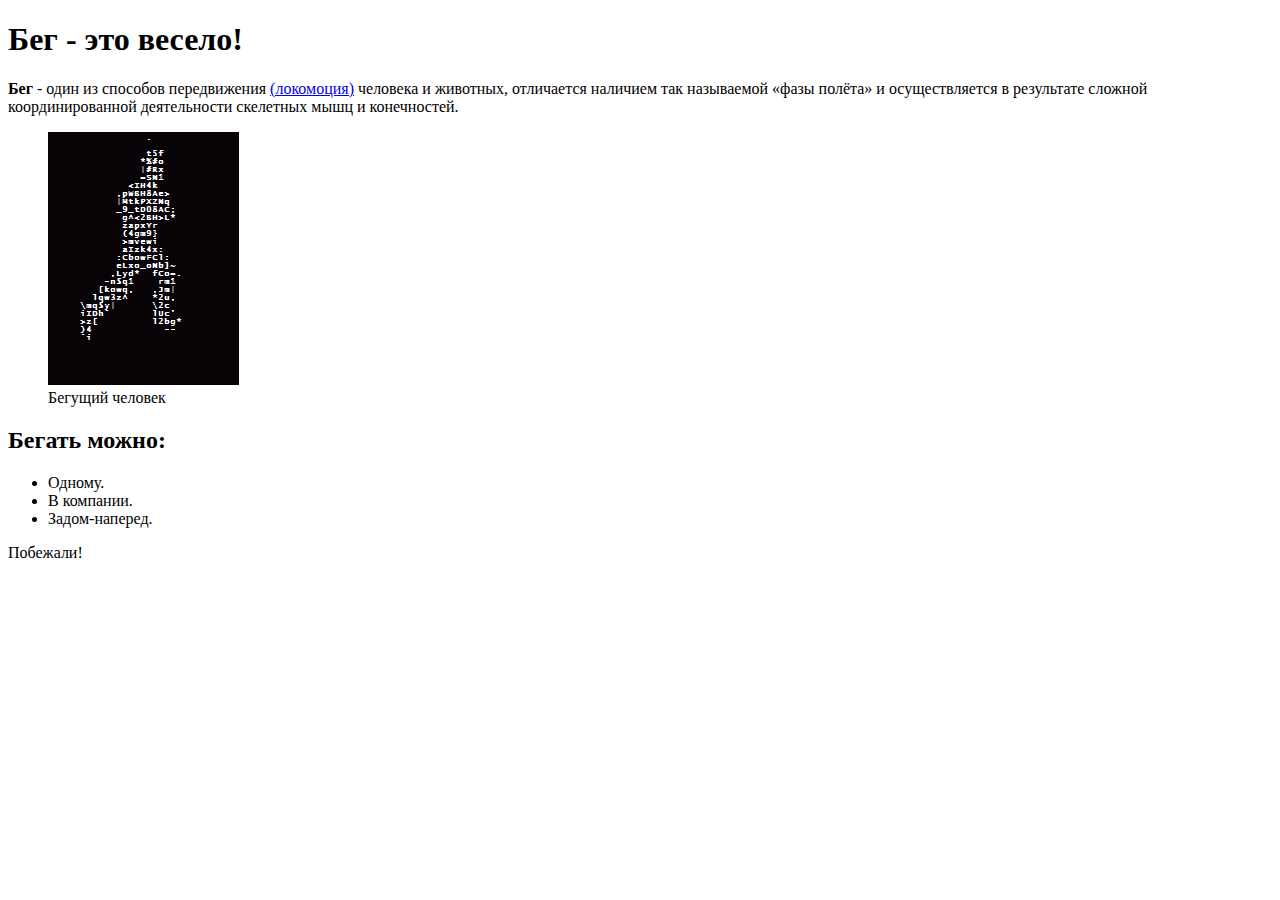
<file: 1/index.html>
<!DOCTYPE html>
<html>
	<head>
		<meta charset="utf-8">
		<title>Беготня</title>
	</head>
	<body>
		<h1>Бег - это весело!</h1>
		<p><strong>Бег</strong> - один из способов передвижения <a href="https://ru.wikipedia.org/wiki/%D0%9B%D0%BE%D0%BA%D0%BE%D0%BC%D0%BE%D1%86%D0%B8%D1%8F" target="_blank" title="Локомоция">(локомоция)</a> человека и животных, отличается наличием так называемой «фазы полёта» и осуществляется в результате сложной координированной деятельности скелетных мышц и конечностей.</p>
		<figure>
			<img src="run1.gif" alt="Бегущий человек">
			<figcaption>Бегущий человек</figcaption>
		</figure>
		<h2>Бегать можно:</h2>
		<ul>
			<li>Одному.</li>
			<li>В компании.</li>
			<li>Задом-наперед.</li>
		</ul>
		<p>Побежали!</p>
	</body>
</html>
</file>
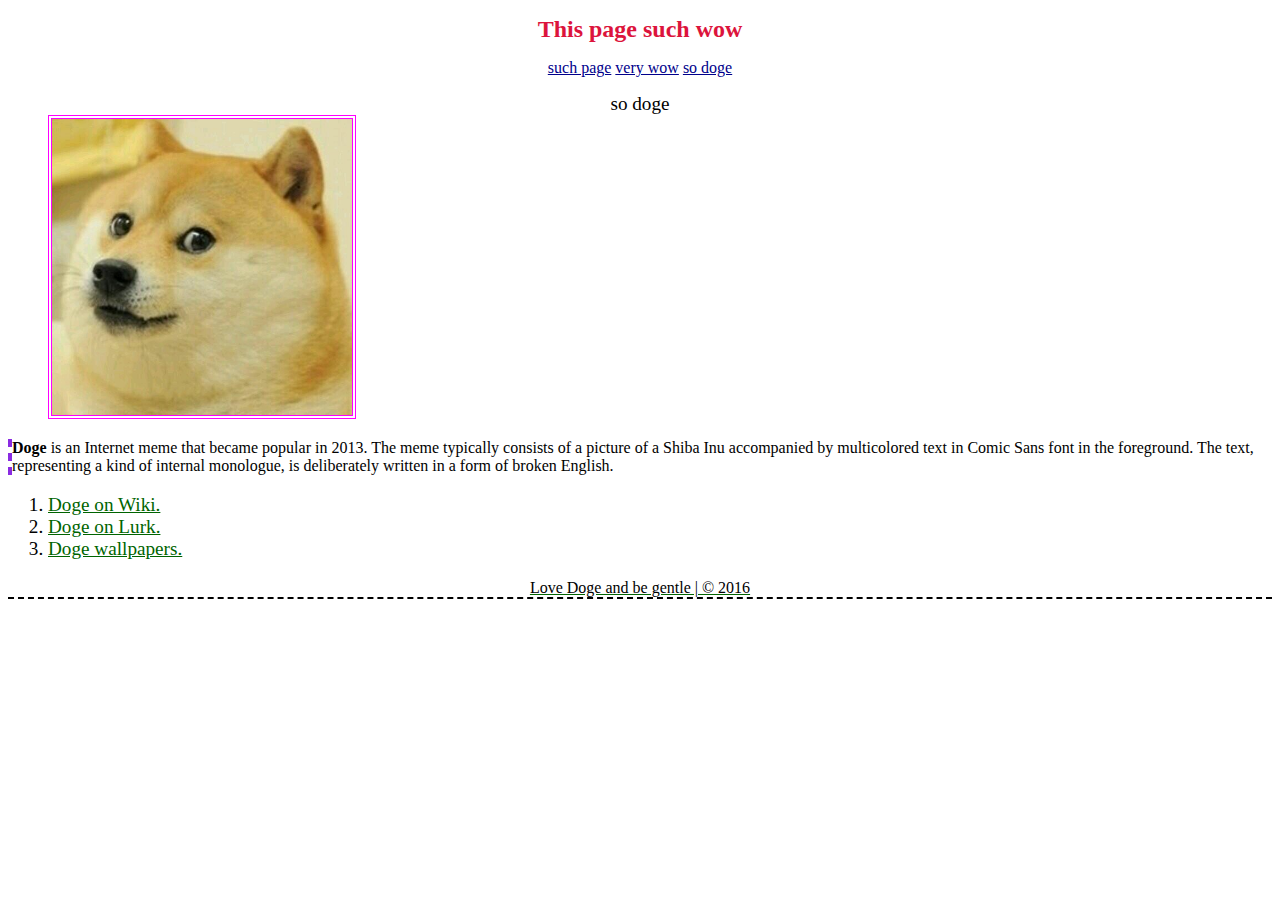
<file: 2/index.html>
<!doctype html>
<html>
	<head>
			<meta charset="utf-8">
			<title>This page such wow</title>
			<link rel="stylesheet" href="style.css">
	</head>
	<body>
		<div class="wrapper">
			<h1>This page such wow</h1>
			<p><u>such page</u> <u>very wow</u> <u>so doge</u></p>
				<figure>
					<figcaption>so doge</figcaption>
					<img src="doge.jpeg" alt="so doge">
				</figure>
		</div>
		<div>
				<p class="left"><strong>Doge</strong> is an Internet meme that became popular in 2013. The meme typically consists of a picture of a Shiba Inu accompanied by multicolored text in Comic Sans font in the foreground. The text, representing a kind of internal monologue, is deliberately written in a form of broken English.</p>
		</div>
		<ol>
				<li><a href=#>Doge on Wiki.<a/></li>
				<li><a href=#>Doge on Lurk.<a/></li>
				<li><a href=#>Doge wallpapers.<a/></li>
		</ol>
		<footer>Love Doge and be gentle | © 2016</footer>
		</body>
</html>
</file>
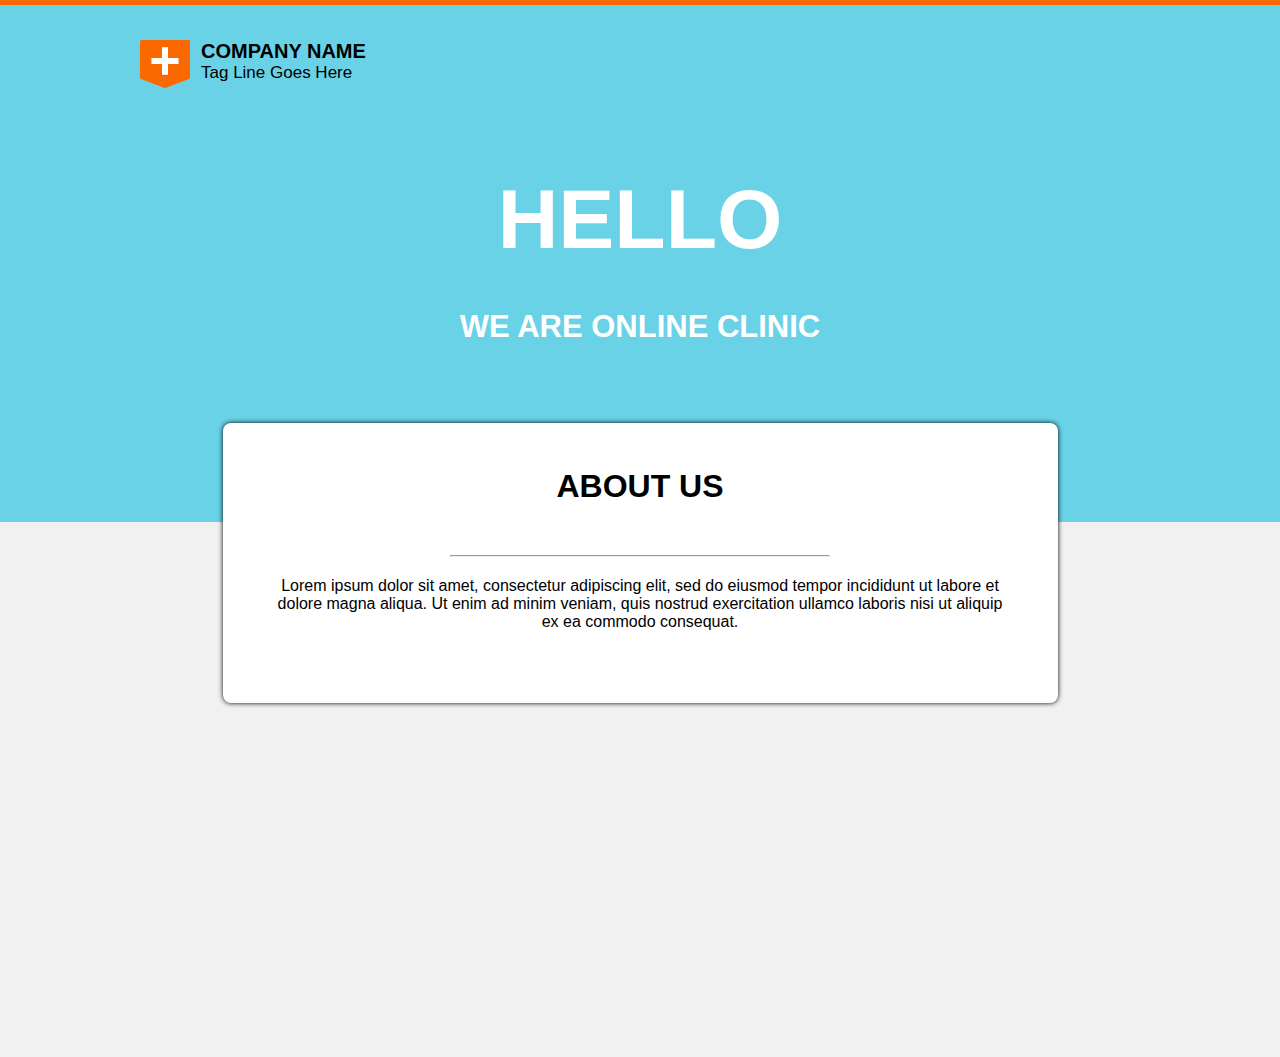
<file: 6/index.html>
<!DOCTYPE html>
<html lang="en">
<head>
	<meta charset="UTF-8">
	<title>Document</title>
	<link rel="stylesheet" type="text/css" href="css/style.css">
</head>
<body>
	<div class="wrapper">
		<div class="content">
			<header>
				<a href="#" class="logo">
				<img src="images/logo.png" alt="Company name">
					<div>
						<span class="company-name">Company Name</span>
						<span class="company-description">Tag Line Goes Here</span>
					</div>
				</a>
			</header>
			<div class="hello">
			<h1 class="hello_title">Hello</h1>
			<h2 class="hello_description">we are online clinic</h2>
			</div>
		</div>
	</div>
	<div class="about-wrapper">
		<div class="about-us">
			<h1>ABOUT US</h1>
			<hr> 
			<p>Lorem ipsum dolor sit amet, consectetur adipiscing elit, sed do eiusmod tempor incididunt ut labore et dolore magna aliqua. Ut enim ad minim veniam, quis nostrud exercitation ullamco laboris nisi ut aliquip ex ea commodo consequat.</p>
			</div>
		</div>
	</div>
</body>
</html>
</file>
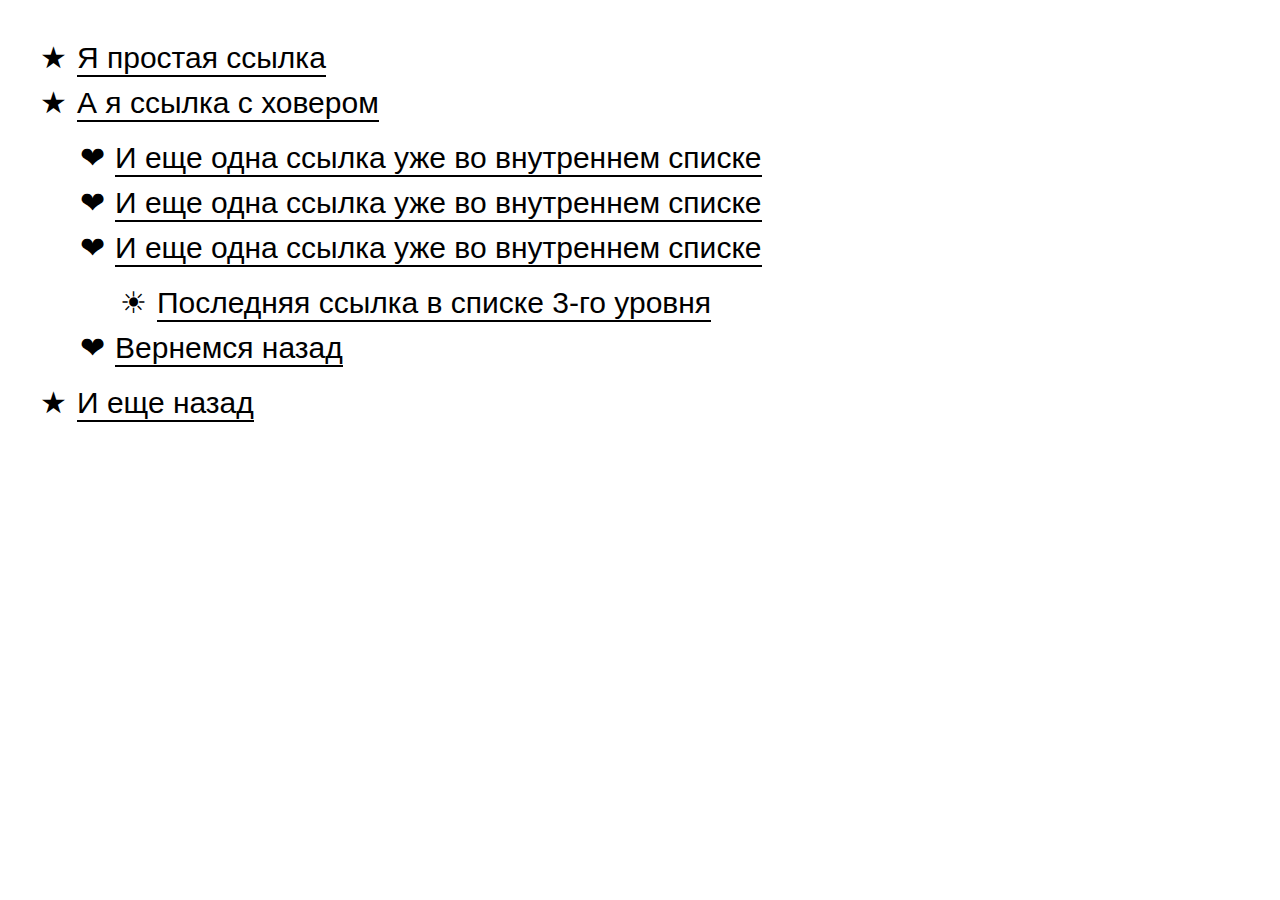
<file: 7/index.html>
<!DOCTYPE html>
<html lang="en">
<head>
	<meta charset="UTF-8">
	<title>Document</title>
	<style>
		* {
		margin: 0;
		padding-top: 10px;
		font-size: 30px;
		font-family: sans-serif;
	}
	li {
		list-style-type: none;
	}
	li::before {
		content: "★";
		padding-right: 10px;
	}
	li a {
		color: black;
		text-decoration: none;
		border-bottom: 2px solid;
		padding-bottom: 1px;
		}
	.spisok li::before {
		content: "❤";
	}
	.uroven li::before {
		content: "☀";
	}
	.hover:hover {
		color: grey;
	}
	</style>
</head>
<body>
	<ul>
		<li><a href="#">Я простая ссылка</a></li>
		<li><a href="#" class="hover">А я ссылка с ховером</a></li>
	<ul class="spisok">
			<li><a href="#">И еще одна ссылка уже во внутреннем списке</a></li>
			<li><a href="#">И еще одна ссылка уже во внутреннем списке</a></li>
			<li><a href="#">И еще одна ссылка уже во внутреннем списке</a></li>
	<ul class="uroven">
				<li><a href="#">Последняя ссылка в списке 3-го уровня</a></li>
			</ul>
				<li><a href="#">Вернемся назад</a></li>
			</ul>
		</ul>
	<ul>
				<li><a href="#">И еще назад</a></li>
	</ul>
</body>
</html>
</file>
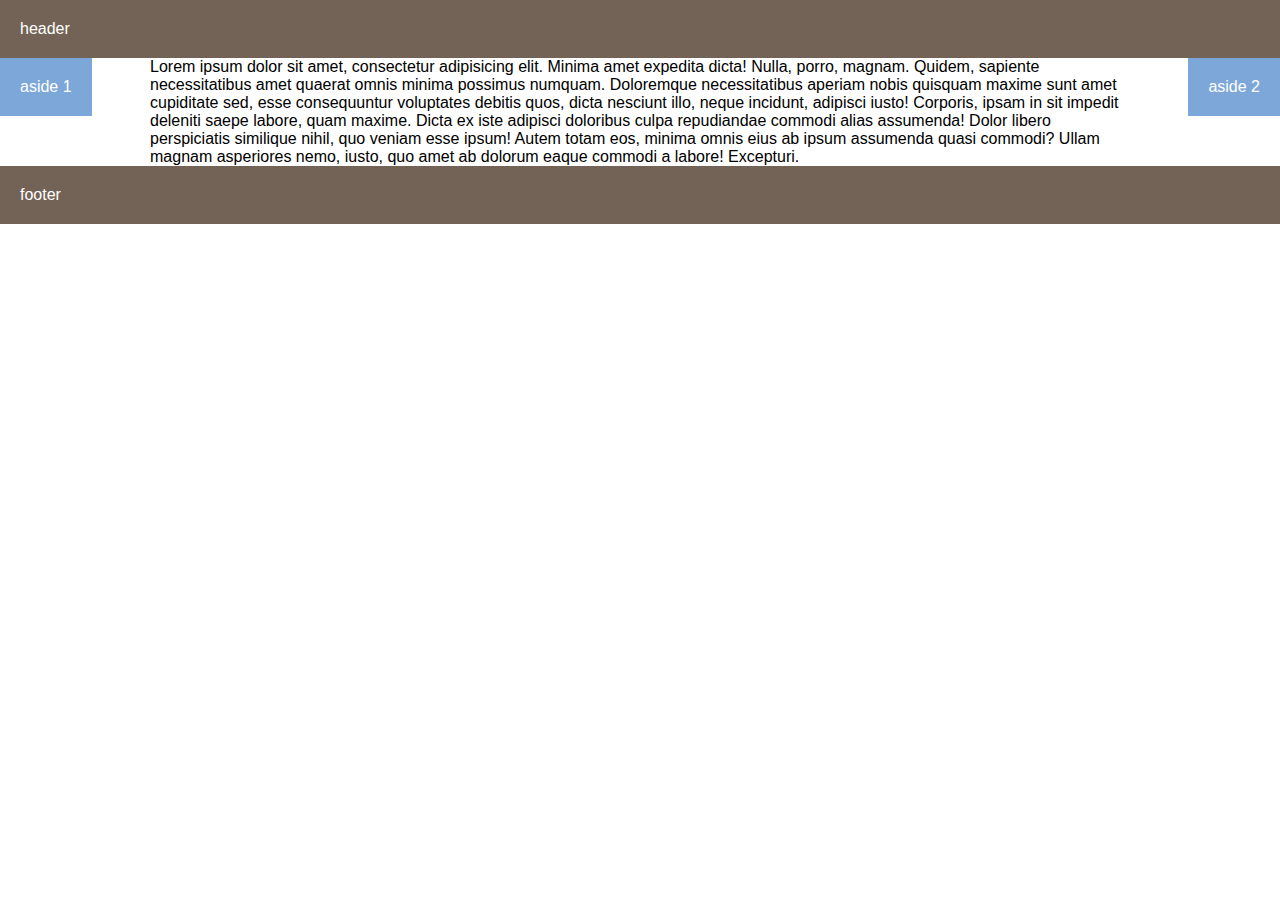
<file: 2017-02-22 ht/maket.html>
<!DOCTYPE html>
<html lang="en">
	<head>
		<meta charset="UTF-8">
		<title>1.jpg (800x800)</title>
		<link rel="stylesheet" type="text/css" href="style.css">
	</head>
	<body>
		<header>header</header>
		<aside class="a1">aside 2</aside>
		<aside class="a2">aside 1</aside>
		<div>Lorem ipsum dolor sit amet, consectetur adipisicing elit. Minima amet expedita dicta! Nulla, porro, magnam. Quidem, sapiente necessitatibus amet quaerat omnis minima possimus numquam. Doloremque necessitatibus aperiam nobis quisquam maxime sunt amet cupiditate sed, esse consequuntur voluptates debitis quos, dicta nesciunt illo, neque incidunt, adipisci iusto! Corporis, ipsam in sit impedit deleniti saepe labore, quam maxime. Dicta ex iste adipisci doloribus culpa repudiandae commodi alias assumenda! Dolor libero perspiciatis similique nihil, quo veniam esse ipsum! Autem totam eos, minima omnis eius ab ipsum assumenda quasi commodi? Ullam magnam asperiores nemo, iusto, quo amet ab dolorum eaque commodi a labore! Excepturi.</div>

		<footer>footer</footer>
	</body>
</html>
</file>
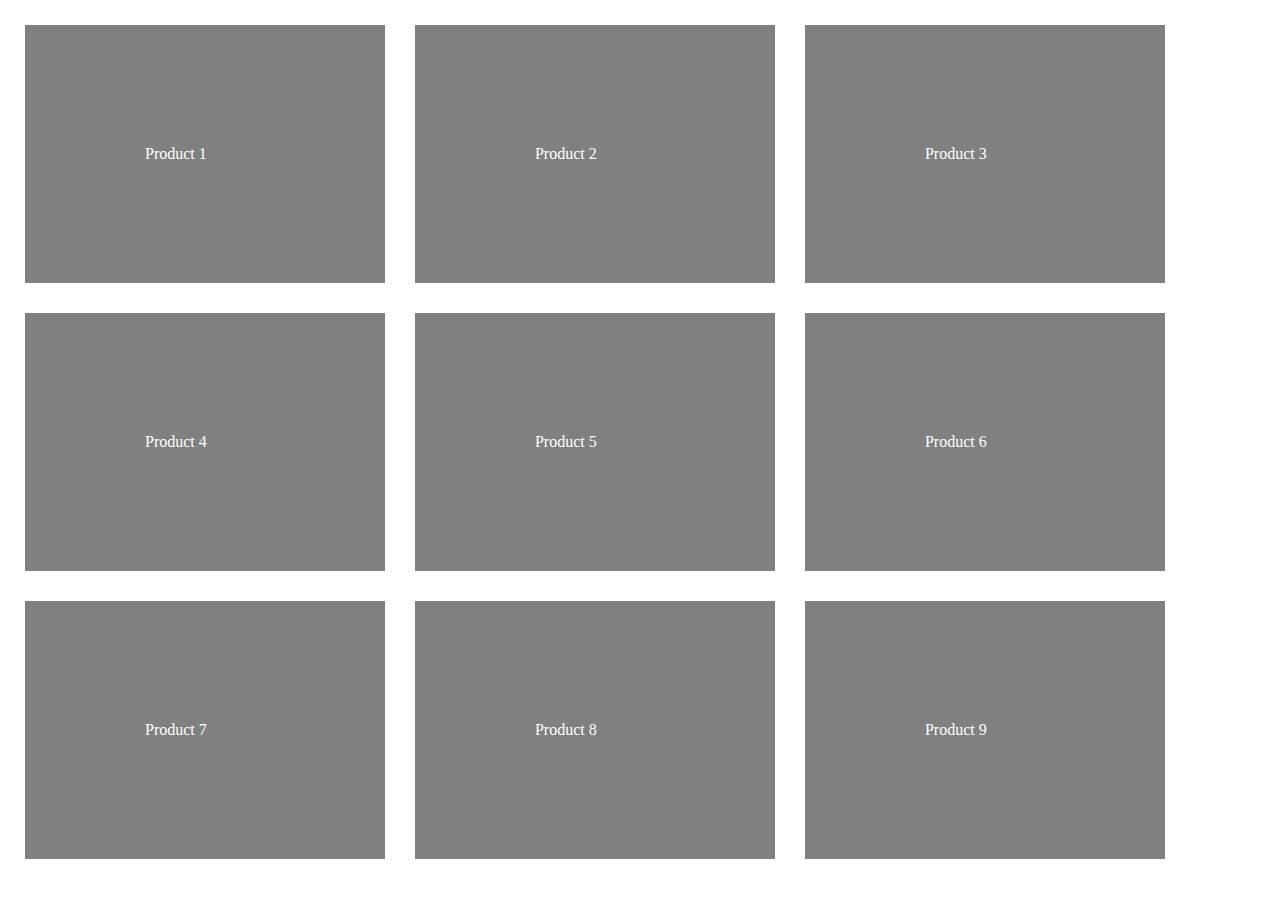
<file: 2017-02-23/setka.html>
<!DOCTYPE html>
<html lang="en">
<head>
	<meta charset="UTF-8">
	<title>Document</title>
	<link rel="stylesheet" type="text/css" href="style.css">
</head>
	<body>
		<div class="container">
			<ul>
				<li>Product 1</li>
				<li>Product 2</li>
				<li>Product 3</li>
				<li>Product 4</li>
				<li>Product 5</li>
				<li>Product 6</li>
				<li>Product 7</li>
				<li>Product 8</li>
				<li>Product 9</li>
			</ul>
		</div>
	</body>
</html>
</file>
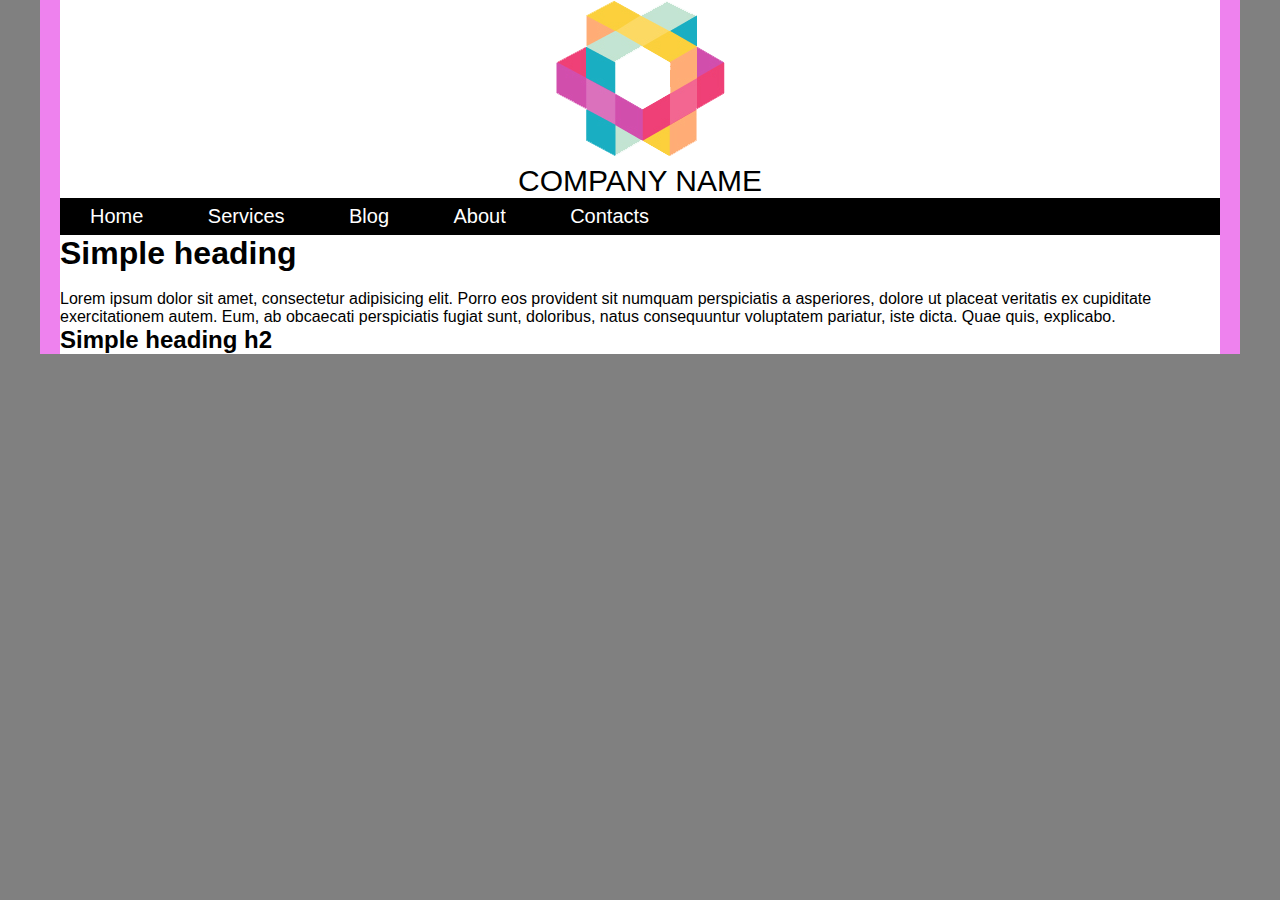
<file: 3/index3.html>
<!DOCTYPE html>
<html lang="en">
<html>
<head>
	<meta charset="utf-8">
	<title>Document</title>
	<link rel="stylesheet" href="style.css">
</head>
<body>
	<div class="wrapper">
		<header>
			<a href="#" class="logo">
				<img src="images/logo.png" alt="Company Name">
				<span>company name</span>
			</a>
			<nav class="header">
				<ul>
					<li><a href="#">Home</a></li>
					<li><a href="#">Services</a></li>
					<li><a href="#">Blog</a></li>
					<li><a href="#">About</a></li>
					<li><a href="#">Contacts</a></li>
				</ul>
			</nav>
		</header>
		<div class="content">
			<h1>Simple heading</h1>
			<img scr="image.jpg" alt=>
			<p>Lorem ipsum dolor sit amet, consectetur adipisicing elit. Porro eos provident sit numquam perspiciatis a asperiores, dolore ut placeat veritatis ex cupiditate exercitationem autem. Eum, ab obcaecati perspiciatis fugiat sunt, doloribus, natus consequuntur voluptatem pariatur, iste dicta. Quae quis, explicabo.</p>
			<h2>Simple heading h2</h2>
			</div>
		<footer></footer>
	</div>
</body>
</html>
</file>
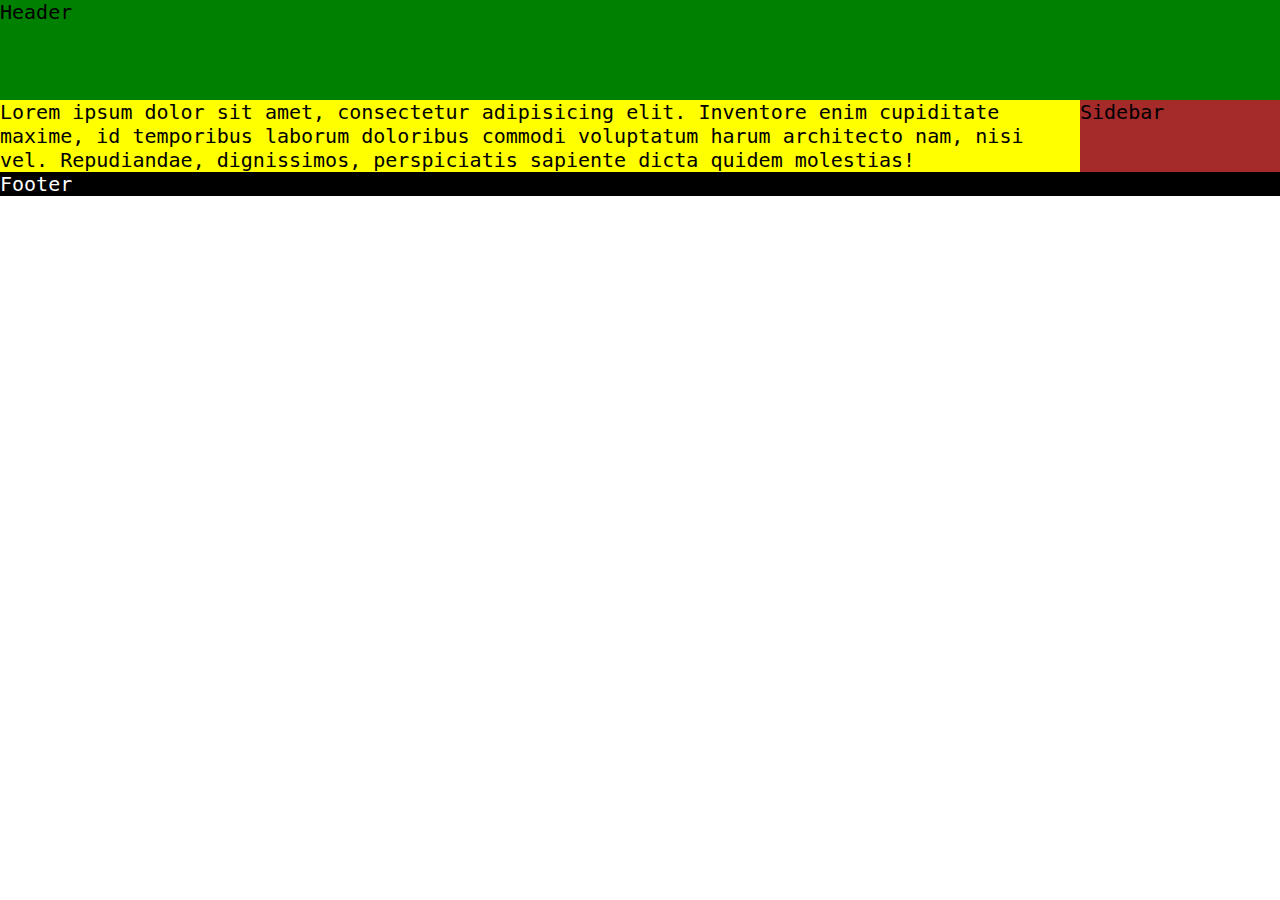
<file: 6/2-column.html>
<!DOCTYPE html>
<html>
<head>
	<title>Document</title>
	<style>
		* {
			margin: 0;
			padding: 0;
			box-sizing: border-box;
			font-family: monospace;
			font-size: 20px;
		}
		header {
			background-color: green;
			height: 100px;
		}
		aside {
			background-color: brown;
			float: right;
			width: 200px;
		}
		.container {
			background-color: brown;
		}
		.content {
			background-color: yellow;
			margin-right: 200px;
		}
		footer {
			background-color: black;
			color: white;
		}
	</style>
</head>
<body>
	<header>Header</header>
	<div class="container">
	<aside>Sidebar</aside>
	<div class="content">Lorem ipsum dolor sit amet, consectetur adipisicing elit. Inventore enim cupiditate maxime, id temporibus laborum doloribus commodi voluptatum harum architecto nam, nisi vel. Repudiandae, dignissimos, perspiciatis sapiente dicta quidem molestias!</div>
	</div>
	<footer>Footer</footer>
</body>
</html>
</file>
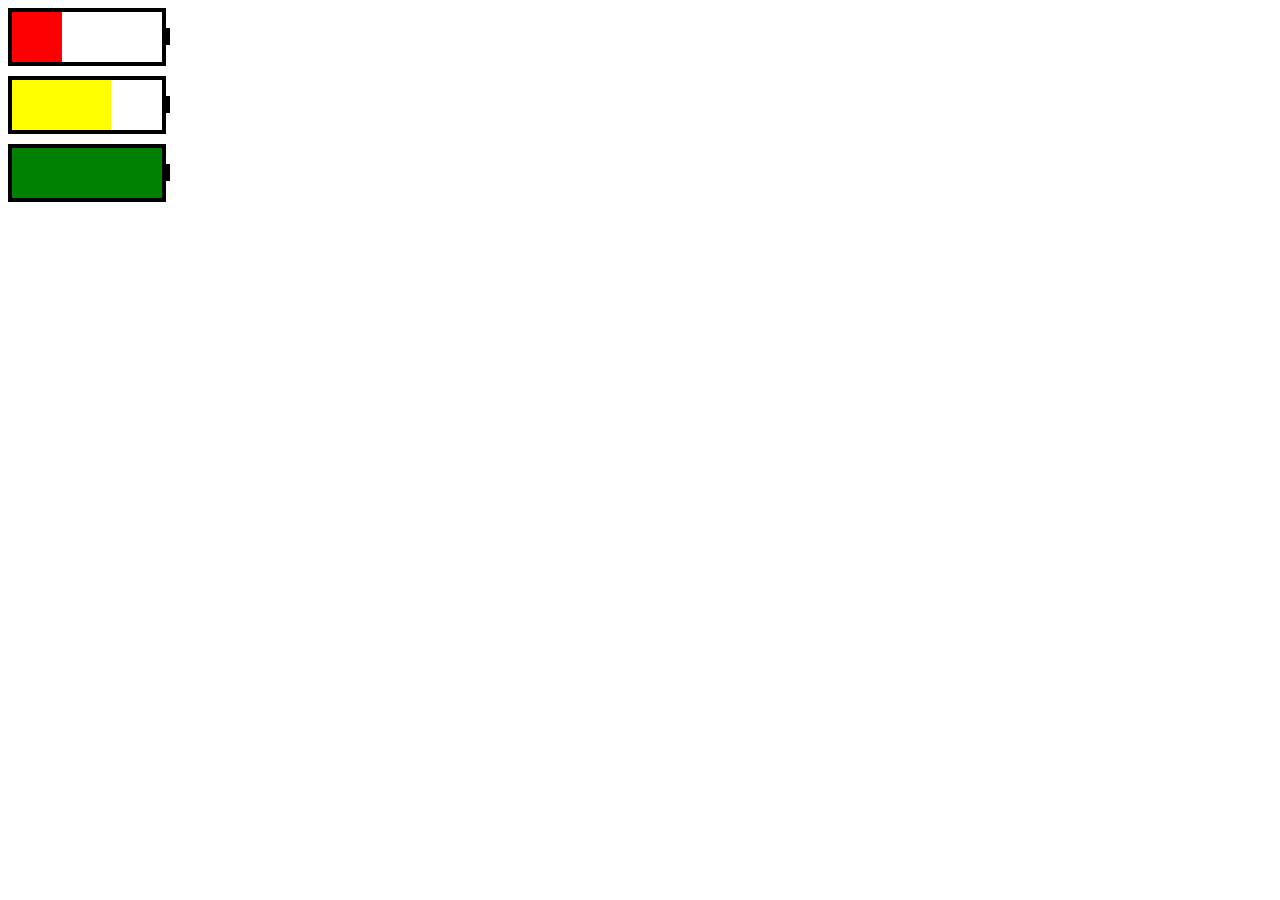
<file: 8/batareiki.html>
<!DOCTYPE html>
<html lang="en">
<head>
	<meta charset="UTF-8">
	<title>Batareiki</title>
	<style>
		.bat {
		border: 4px solid black;
		color: black;
		width: 150px;
		height: 50px;
		margin-bottom: 10px;
		position: relative;
	}
	.bat::before {
		content: '';
		height: 100%;
		position: absolute;
	}
	.bat::after {
		content: '';
		position: absolute;
		background-color: black;
		height: 17px;
		width: 8px;
		left: 150px; top: 16px;
	}
	.yellow::before {
		background-color: yellow;
		width: 66%;
	}
	.green::before {
		background-color: green;
		width: 100%;
	}
	.red::before {
		background-color: red;
		width: 33%;
	}
	</style>
</head>
<body>
	<div class="bat red"></div>
	<div class="bat yellow"></div>
	<div class="bat green"></div>
</body>
</html>
</file>
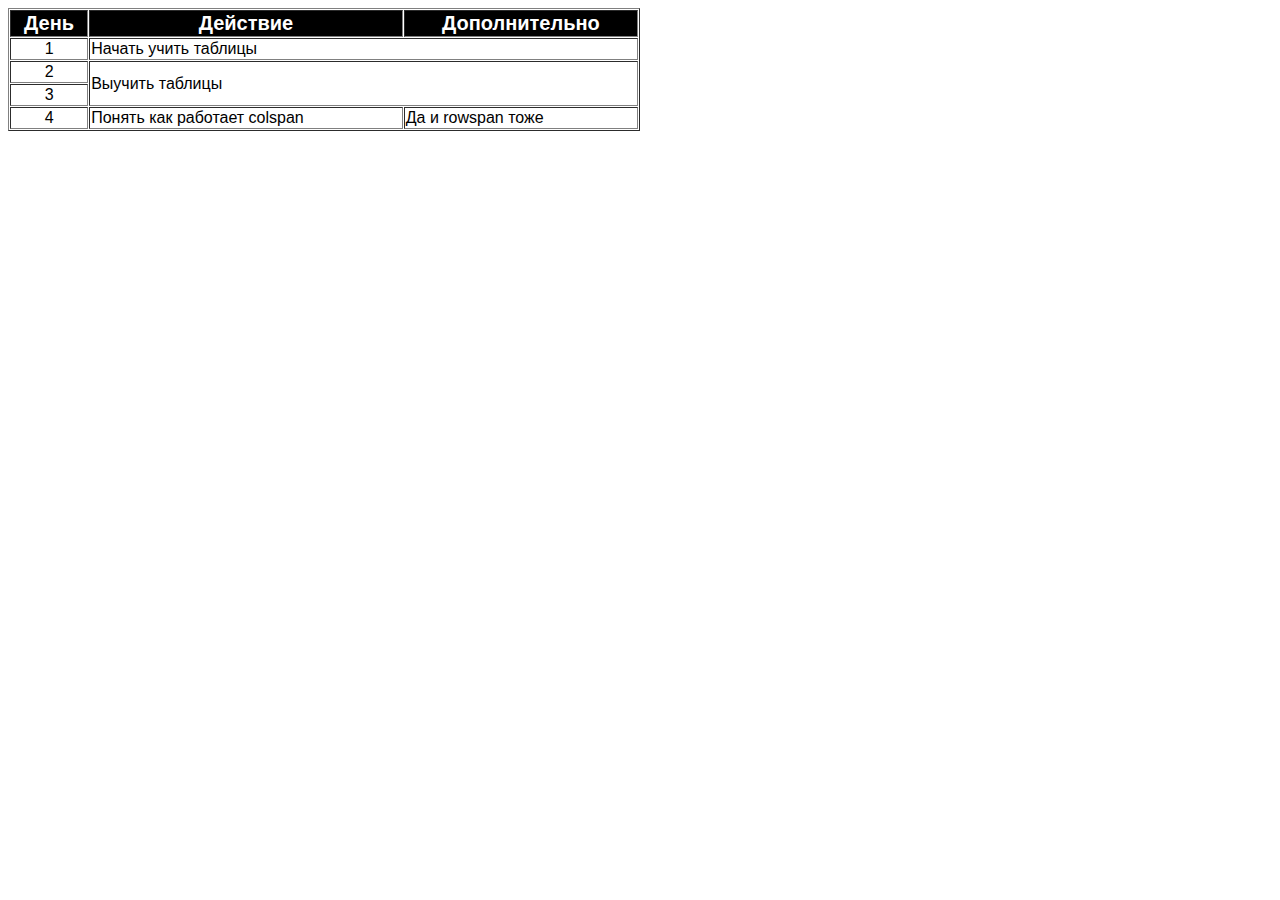
<file: test/task2.html>
<!DOCTYPE html>
<html lang="en">
<head>
	<meta charset="UTF-8">
	<title>Document</title>
	<style>
		table {
			width: 50%;
			border-spacing: 1px;
			background-color: white;
		}
		thead {
		display: table-header-group;
		background-color: black;
		color: white;
		font-size: 20px;
		font-family: sans-serif;
		}
		td {
			font-family: sans-serif;
		}
	</style>
</head>
<body>
	<table border="1">
		<thead>
			<tr>
				<th>День</th>
				<th>Действие</th>
				<th>Дополнительно</th>
			</tr>
		</thead>
		<tbody>
			<tr>
				<td align="center">1</td>
				<td colspan="2">Начать учить таблицы</td>
			</tr>
			<tr>
				<td align="center">2</td>
				<td rowspan="2" colspan="2">Выучить таблицы</td>
			</tr>
			<tr>
				<td align="center">3</td>
				
			</tr>
			<tr>
				<td align="center">4</td>
				<td>Понять как работает colspan</td>
				<td>Да и rowspan тоже</td>
			</tr>
		</tbody>
	</table>
</body>
</html>
</file>
<file: 2/style.css>
h1 {
		text-align: center;
		color: crimson;
		font-size: 1.5em;
}
p {
	text-align: center;
	color: DarkBlue;
}
img {
	width: 300px;
	border: 4px double #f0f;
	text-align: center;
	}
figcaption {
	color: black;
	font-size: 1.2em;
	text-align: center;
}
p.left {
	text-align: left;
	border-left: 4px dashed BlueViolet;
	color: black;
}
a {
	color: DarkGreen;
	text-decoration: underline;
}
ol {
	font-size: 1.2em;
}
footer {
	color: black;
	text-align: center;
	border-bottom: 2px dashed black;
}
</file>
<file: 2017-02-22 ht/style.css>
* {
	margin: 0;
	padding: 0;
	box-sizing: border-box;
	color: white;
	font-family: sans-serif;

}
body {
			background-color: white;

		}
	header,
	footer	{
		background-color: #736356;
		padding: 20px;
}
.a1 {
		background-color: #7DA7D9;
		padding: 20px;
		float: right;
	}
.a2 {
	background-color: #7DA7D9;
	padding: 20px;
	float: left;	
	}
div {
	color: black;
	margin: 0px 150px;
}
</file>
<file: 2017-02-23/style.css>
* {
	margin: 0;
	padding: 0;
	box-sizing: border-box;
}
ul {
	list-style: none;
}
li {
	background-color: grey;
	padding: 120px;
	margin: 15px;
	width: calc(33.33% - 60px);
	float: left;
	color: white;
}
.container {
	margin: 10px;
	padding: 0px;
}
</file>
<file: 3/style.css>
* {
	box-sizing: border-box;
	padding: 0;
	margin: 0;
	font-family: sans-serif;
}
body {
	background-color: grey;
}
.wrapper {
	border-left: 20px solid violet;
	border-right: 20px solid violet;
	width: 1200px;
	margin-left: auto;
	margin-right: auto;
	background-color: white;
}
header {
	text-align: center;
}
.logo {
	display: inline-block;
	text-decoration: none;
	text-transform: uppercase;
	font-size: 30px;
	color: black;
}
.logo:hover {
	opacity: 0.7;
}
span {
	display: block;
}
header nav {
	text-align: left;
	background-color: black;
}
nav li {
	display: inline-block;
}
header nav a {
	font-size: 20px;
	color: white;
	display: inline-block;
	text-decoration: none;
	padding: 7px 30px;
}
header nav a:hover {
	background-color: grey;	
}
</file>
<file: 6/css/style.css>
@import 'reset.css';
.wrapper {
	background-color: #69d2e7;
	border-top: 5px solid #fa6900;
}
.about-wrapper {
	background-color: #F1F1F1;
	height: 535px;
	padding-top: 1px;
}
.about-us {
	background-color: white;
	height: 280px;
	width: 835px;
	padding: 45px;
	border-radius: 8px;
	margin-right: auto;
	margin-left: auto;
	margin-top: -100px;
	box-shadow: 0px 0px 5px 0px;
}
.content {
	max-width: 1000px;
	margin-left: auto;
	margin-right: auto;
}
header {
	padding-top: 35px;
}
.logo {
	display: block;
	width: 250px;
}
.logo img {
	float: left;
	margin-right: 11px;
}
.company-name,
.company-description {
	display: block;
	white-space: nowrap;
}
.company-name {
	font-size: 20px;
	text-transform: uppercase;
	font-weight: 700;
}
.company-description {
	font-size: 17px;
}
.hello {
	text-align: center;
	color: #fff;
	text-transform: uppercase;
	font-weight: 700;
	padding-top: 94px;
	padding-bottom: 180px;
}
.hello_title {
	font-size: 84px;
	line-height: 1em;
}
.hello_description {
	font-size: 31px;
	line-height: 1em;
}
h1 {
	padding-bottom: 50px;
	text-align: center;
}
p {
	padding-top: 20px;
	text-align: center;
	}
hr {
	margin-left: auto;
	margin-right: auto;
	width: 380px;
	}
</file>
